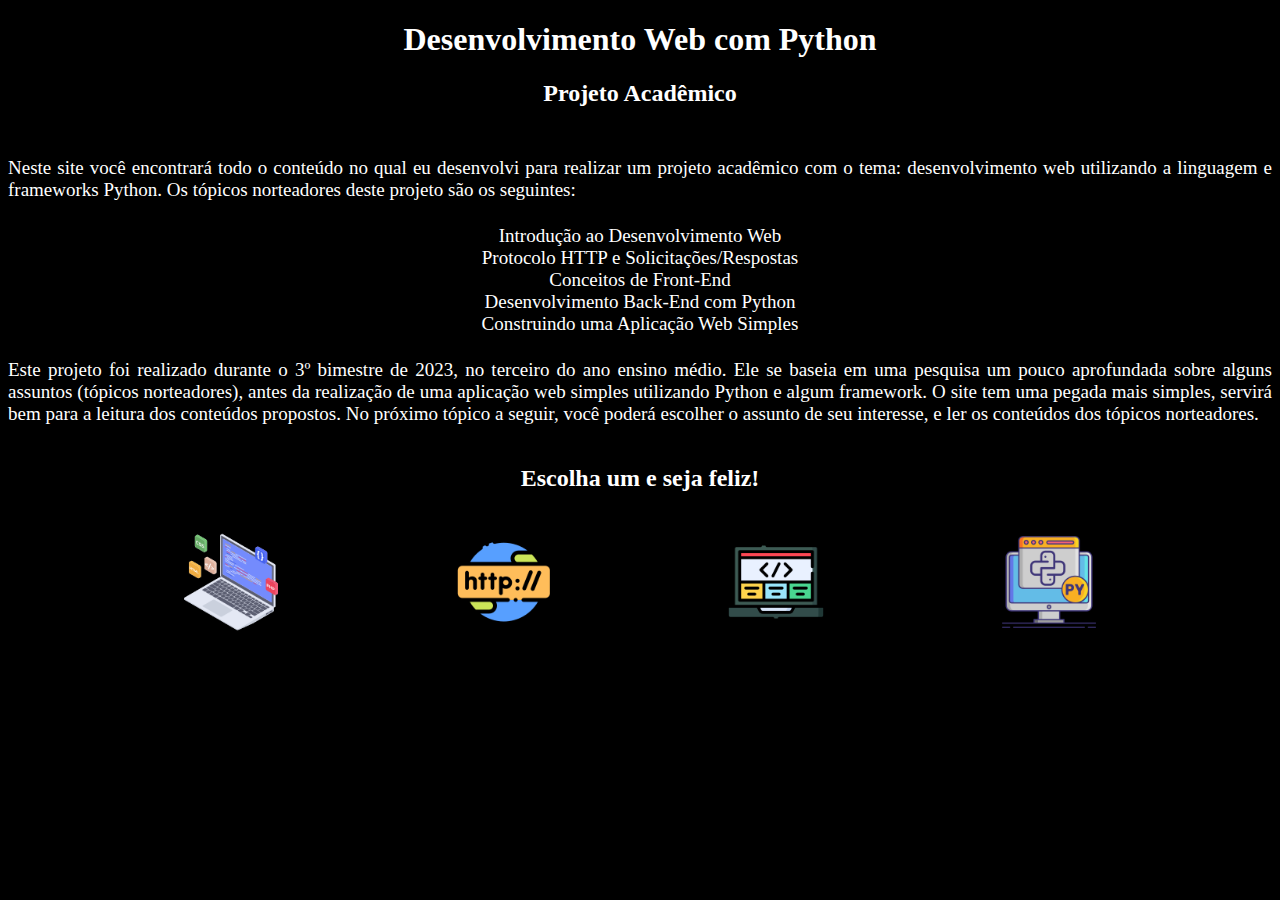
<file: index.html>
<!DOCTYPE html>
<html lang="pt-br">
<head>
    <meta charset="UTF-8">
    <meta name="viewport" content="width=device-width, initial-scale=1.0">
    <link rel="stylesheet" type="text/css" href="./design/design.css">
    <link rel="icon" href="./media/python.png" type="image/x-icon">
    <title>Desenvolvimento Web com Python </title>
</head>

<body>
    <center><h1> Desenvolvimento Web com Python </h1></center>
    <center><h2> Projeto Acadêmico</h2></center>
    
<div class="espacamento">

        <p class="margin"> Neste site você encontrará todo o conteúdo no qual eu desenvolvi para realizar um projeto acadêmico com o
         tema: desenvolvimento web utilizando a linguagem e frameworks Python. Os tópicos norteadores deste projeto são os seguintes:  
        </p>
    
</div>


<div class="espacamento_ul">

   <ul id ="centralizar">
        <li> Introdução ao Desenvolvimento Web </li>
        <li> Protocolo HTTP e Solicitações/Respostas </li>
        <li> Conceitos de Front-End </li>
        <li> Desenvolvimento Back-End com Python </li>
        <li> Construindo uma Aplicação Web Simples </li>
    </ul>

</div>

<div class="espacamento_ul"> </div>

 <p class="margin">
    Este projeto foi realizado durante o 3º bimestre de 2023, no terceiro do ano ensino médio. Ele se baseia em uma pesquisa um pouco aprofundada sobre 
    alguns assuntos (tópicos norteadores), antes da realização de uma aplicação web simples utilizando Python e algum framework. O site tem uma pegada mais
    simples, servirá bem para a leitura dos conteúdos propostos. No próximo tópico a seguir, você poderá escolher o assunto de seu interesse, e ler os 
    conteúdos dos tópicos norteadores. 
</p>

<div id="espacamento-fim"> </div>

<h2 class="margin"> Escolha um e seja feliz! </h2>

<div id="espacamento-fim"> </div>

<div id="img">
    
    <div id="grupo-img">
        <a href="./html/web_dev.html">
    <img src="./media/web_development.png" alt="Web-dev" class="interatividade"> 
        </a>

        <a href="./html/http.html">
    <img src="./media/http.png" alt="HTTP" class="interatividade">
        </a>

        <a href="./html/front_end.html">
    <img src="./media/front_end.png" alt="Front-End" class="interatividade">
        </a>

        <a href="./html/python_web.html">    
    <img src="./media/python_web.png" alt="Python-Web" class="interatividade">
        </a>

       
    </div>

</div>

</body>
</html>
</file>
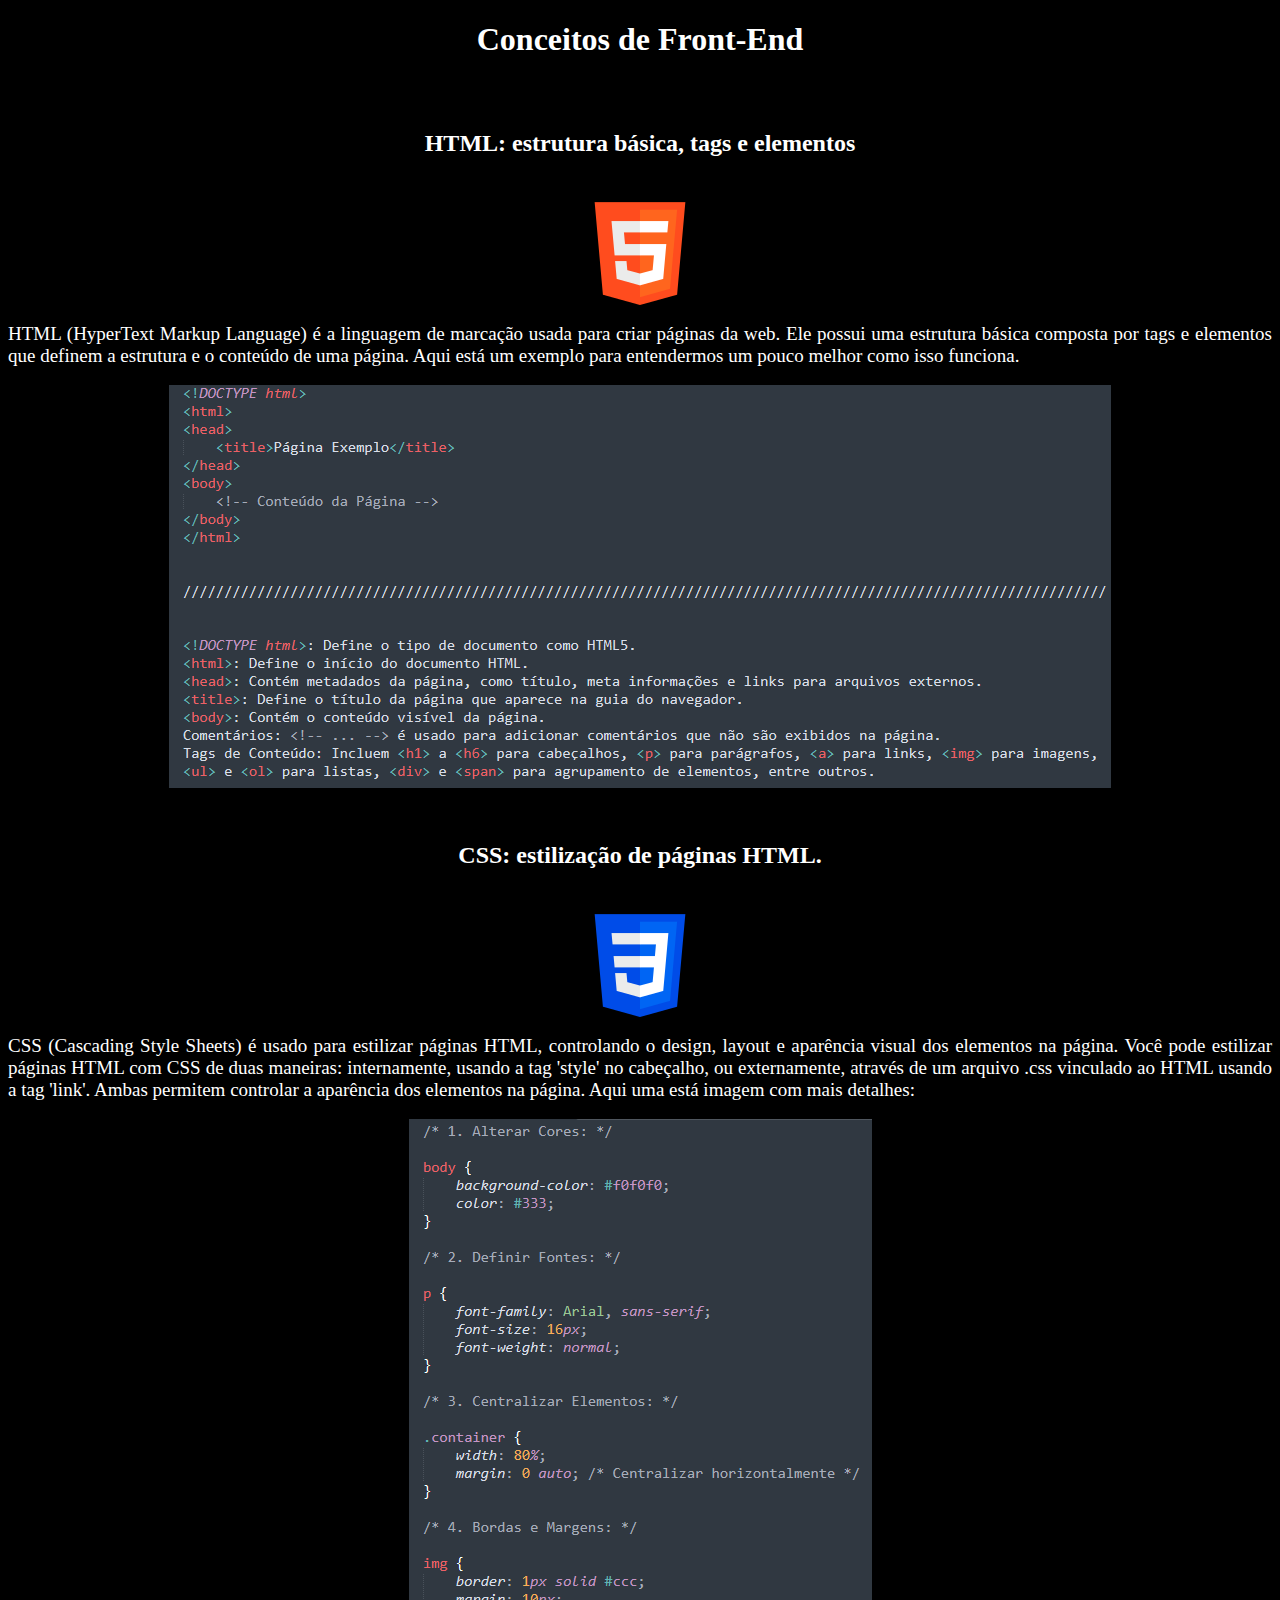
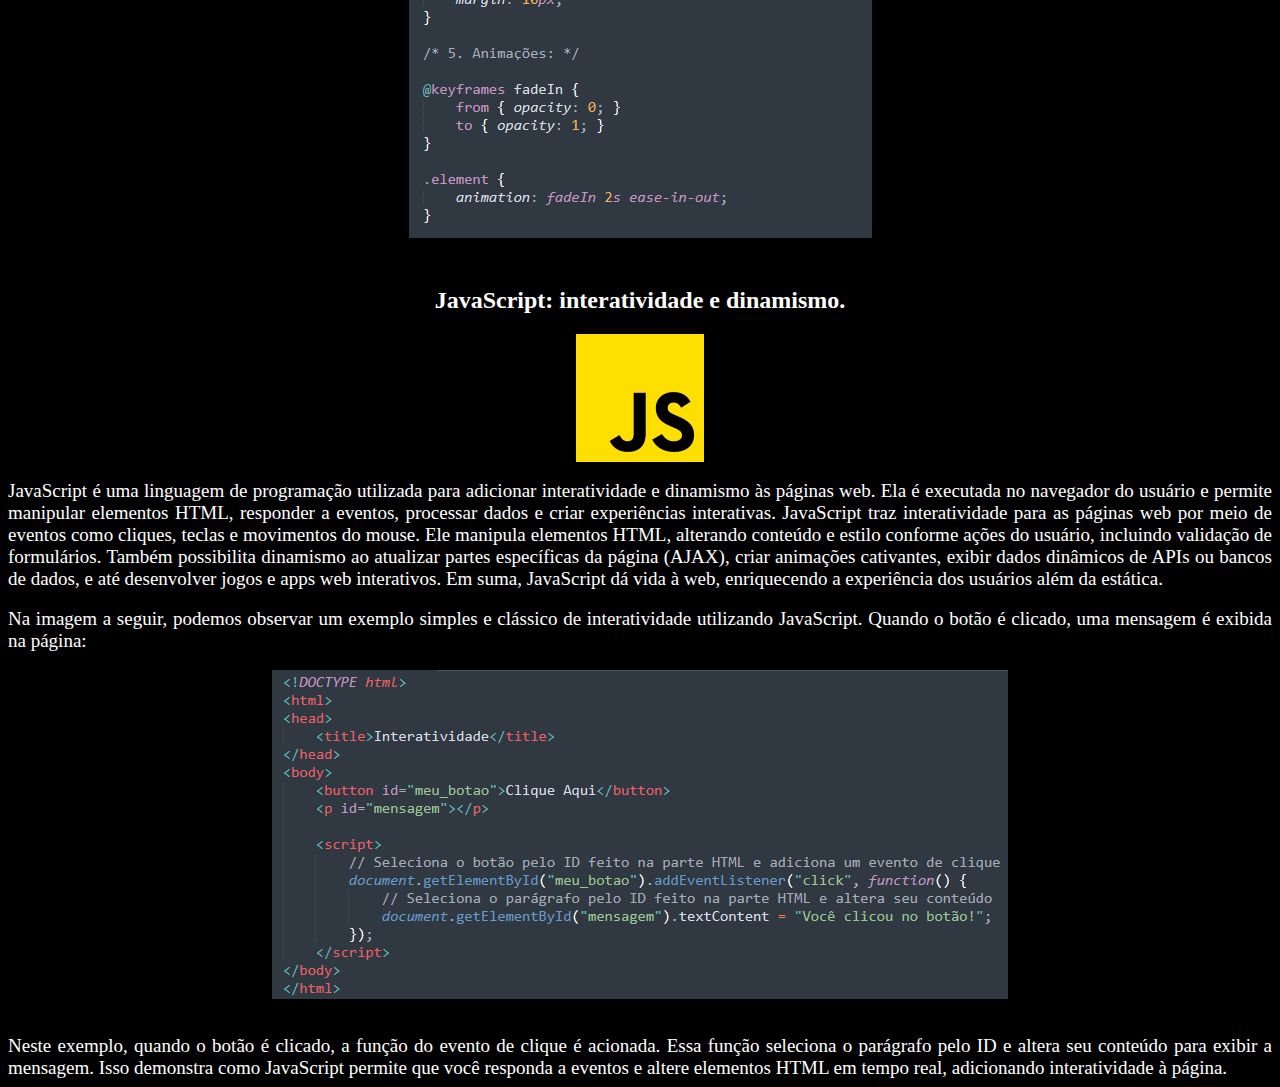
<file: html/front_end.html>
<!DOCTYPE html>
<html lang="pt-br">
<head>
    <meta charset="UTF-8">
    <meta name="viewport" content="width=device-width, initial-scale=1.0">
    <link rel="icon" href="../media/python.png" type="image/x-icon">
    <link rel="stylesheet" type="text/css" href="../design/design_4.css">
    <title>Front-End</title>
</head>
<body>
    <center> <h1> Conceitos de Front-End  </h1>  </center>

    <div class="espacamento">
        <center><h2> HTML: estrutura básica, tags e elementos </h2></center>
    </div>

    <div class="centralizar_img">
    <img src="../media/html-5.png" alt="HTML"> 
    </div>  

    <br> 

    

    <p class="margin">
        HTML (HyperText Markup Language) é a linguagem de marcação usada para criar páginas da web. Ele possui uma estrutura básica composta por tags e 
        elementos que definem a estrutura e o conteúdo de uma página. Aqui está um exemplo para entendermos um pouco melhor como isso funciona.
    </p>

    <br> 

    <div class="centralizar_img">
        <div class="rspnv">
    <img src="../media/estrutura_html.png" alt="HTML">
        </div> 
    </div> 
       

    <div class="espacamento">
    <center><h2> CSS: estilização de páginas HTML.  </h2></center>
    </div>

    <div class="centralizar_img">
    <img src="../media/css-3.png" alt="HTML"> 
    </div>

    <br>

    <p class="margin">
        CSS (Cascading Style Sheets) é usado para estilizar páginas HTML, controlando o design, layout e aparência visual dos elementos na página.
        Você pode estilizar páginas HTML com CSS de duas maneiras: internamente, usando a tag 'style' no cabeçalho, ou externamente, através de um arquivo 
        .css vinculado ao HTML usando a tag 'link'. Ambas permitem controlar a aparência dos elementos na página. Aqui uma está imagem com mais detalhes:
    </p>
    
    <br> 

    <div class="centralizar_img">
    <img src="../media/estrutura_css.png" alt="HTML"> 
    </div> 

    <div class="espacamento">
    <center><h2> JavaScript: interatividade e dinamismo. </h2></center>
    </div>

    <div class="centralizar_img">
    <img src="../media/js.png" alt="HTML"> 
    </div>

    <br>

    <p class="margin">
        JavaScript é uma linguagem de programação utilizada para adicionar interatividade e dinamismo às páginas web. Ela é executada no navegador do 
        usuário e permite manipular elementos HTML, responder a eventos, processar dados e criar experiências interativas. JavaScript traz interatividade para as páginas web por meio de eventos como cliques, teclas e movimentos do mouse. Ele manipula elementos HTML, 
        alterando conteúdo e estilo conforme ações do usuário, incluindo validação de formulários. Também possibilita dinamismo ao atualizar partes 
        específicas da página (AJAX), criar animações cativantes, exibir dados dinâmicos de APIs ou bancos de dados, e até desenvolver jogos e apps 
        web interativos. Em suma, JavaScript dá vida à web, enriquecendo a experiência dos usuários além da estática.
    </p>

     <br>   

    <p class="margin">
        Na imagem a seguir, podemos observar um exemplo simples e clássico de interatividade utilizando JavaScript.  Quando o botão é clicado, 
        uma mensagem é exibida na página:
    </p>

    <br>

    <div class="centralizar_img">
    <img src="../media/estrutura_js.png" alt="HTML"> 
    </div> 

    <br>
    <br>

    <p class="margin">
        Neste exemplo, quando o botão é clicado, a função do evento de clique é acionada. Essa função seleciona o parágrafo pelo ID e altera seu conteúdo 
        para exibir a mensagem. Isso demonstra como JavaScript permite que você responda a eventos e altere elementos HTML em tempo real, adicionando 
        interatividade à página.
    </p>

    
</body>
</html>
</file>
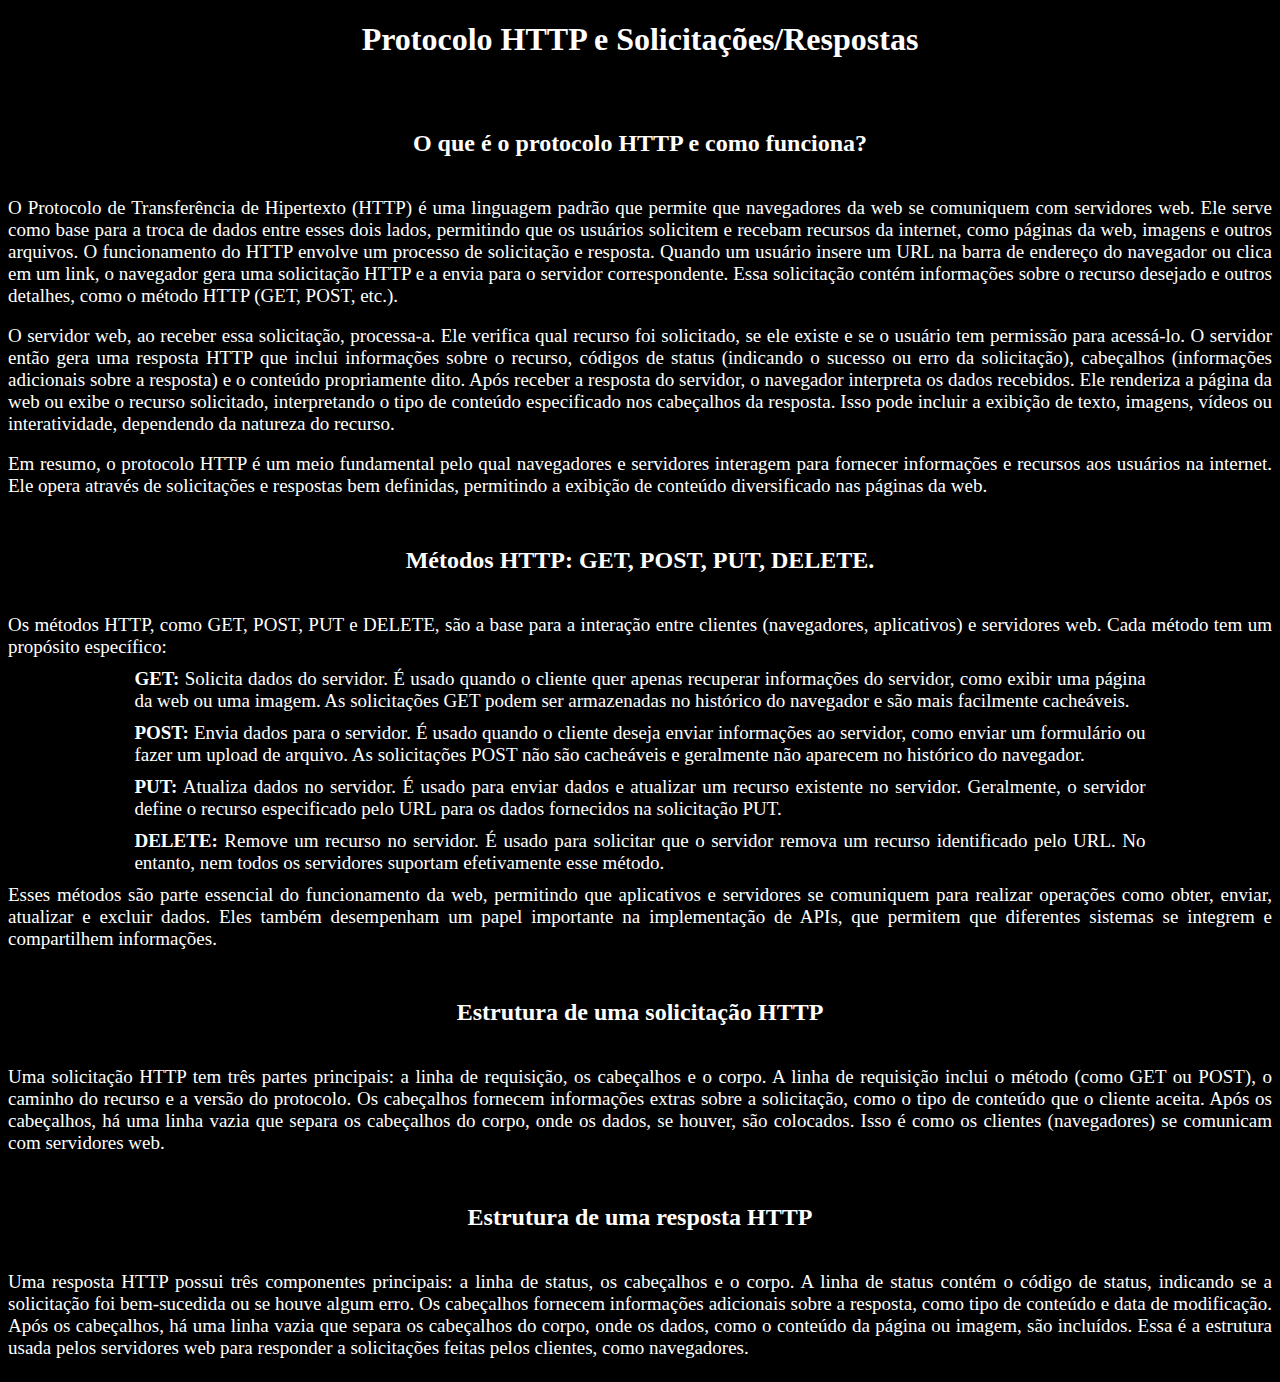
<file: html/http.html>
<!DOCTYPE html>
<html lang="pt-br">
<head>
    <meta charset="UTF-8">
    <meta name="viewport" content="width=device-width, initial-scale=1.0">
    <link rel="stylesheet" type="text/css" href="../design/design_3.css">
    <link rel="icon" href="../media/python.png" type="image/x-icon">
    <title>Protocolo HTTP</title>
</head>

<body>  
    <center> <h1> Protocolo HTTP e Solicitações/Respostas  </h1>  </center>

    <div class="espacamento"> 
    <center> <h2> O que é o protocolo HTTP e como funciona? </h2> </center>
    </div>

    <div class="espacamento_par"></div>

    <p class="margin"> 
        O Protocolo de Transferência de Hipertexto (HTTP) é uma linguagem padrão que permite que navegadores da web se comuniquem com 
        servidores web. Ele serve como base para a troca de dados entre esses dois lados, permitindo que os usuários solicitem e recebam 
        recursos da internet, como páginas da web, imagens e outros arquivos.
        O funcionamento do HTTP envolve um processo de solicitação e resposta. Quando um usuário insere um URL na barra de endereço do 
        navegador ou clica em um link, o navegador gera uma solicitação HTTP e a envia para o servidor correspondente. Essa solicitação 
        contém informações sobre o recurso desejado e outros detalhes, como o método HTTP (GET, POST, etc.).
    </p>

    <br>

    <p class="margin">
        O servidor web, ao receber essa solicitação, processa-a. Ele verifica qual recurso foi solicitado, se ele existe e se o usuário tem 
        permissão para acessá-lo. O servidor então gera uma resposta HTTP que inclui informações sobre o recurso, códigos de status 
        (indicando o sucesso ou erro da solicitação), cabeçalhos (informações adicionais sobre a resposta) e o conteúdo propriamente dito.
        Após receber a resposta do servidor, o navegador interpreta os dados recebidos. Ele renderiza a página da web ou exibe o recurso
        solicitado, interpretando o tipo de conteúdo especificado nos cabeçalhos da resposta. Isso pode incluir a exibição de texto, imagens,
        vídeos ou interatividade, dependendo da natureza do recurso.
    </p>

    <br>

    <p class="margin">
        Em resumo, o protocolo HTTP é um meio fundamental pelo qual navegadores e servidores interagem para fornecer informações e recursos 
        aos usuários na internet. Ele opera através de solicitações e respostas bem definidas, permitindo a exibição de conteúdo diversificado
         nas páginas da web.
    </p>

    <div class="espacamento">
        <center><h2> Métodos HTTP: GET, POST, PUT, DELETE. </h2></center>
    </div>

    <div class="espacamento_par"> </div>

    <p class="margin">
        Os métodos HTTP, como GET, POST, PUT e DELETE, são a base para a interação entre clientes (navegadores, aplicativos) e servidores web. 
        Cada método tem um propósito específico:</p>

        
        
    <ul class="formatacao_ul">

        
        <li> <b>GET:</b> Solicita dados do servidor. É usado quando o cliente quer apenas recuperar informações do 
        servidor, como exibir uma página da web ou uma imagem. As solicitações GET podem ser armazenadas no histórico do navegador e são mais
         facilmente cacheáveis.</li>
        
        <li> <b>POST:</b> Envia dados para o servidor. É usado quando o cliente deseja enviar informações ao servidor, como enviar um formulário ou 
        fazer um upload de arquivo. As solicitações POST não são cacheáveis e geralmente não aparecem no histórico do navegador.</li>
        
        <li> <b>PUT:</b> Atualiza dados no servidor. É usado para enviar dados e atualizar um recurso existente no servidor. Geralmente, o servidor 
        define o recurso especificado pelo URL para os dados fornecidos na solicitação PUT.</li>
        
        <li> <b>DELETE:</b> Remove um recurso no servidor. É usado para solicitar que o servidor remova um recurso identificado pelo URL. No entanto, 
        nem todos os servidores suportam efetivamente esse método.</li>

    </ul>

        <p class="margin">Esses métodos são parte essencial do funcionamento da web, permitindo que aplicativos e servidores se comuniquem para realizar 
        operações como obter, enviar, atualizar e excluir dados. Eles também desempenham um papel importante na implementação de APIs, que 
        permitem que diferentes sistemas se integrem e compartilhem informações. </p> 

        <div class="espacamento">
        <center><h2> Estrutura de uma solicitação HTTP </h2></center>
        </div>
        
        <div class="espacamento_par"> </div>

        <p class="margin"> 
        Uma solicitação HTTP tem três partes principais: a linha de requisição, os cabeçalhos e o corpo. A linha de requisição inclui o método 
        (como GET ou POST), o caminho do recurso e a versão do protocolo. Os cabeçalhos fornecem informações extras sobre a solicitação, como o 
        tipo de conteúdo que o cliente aceita. Após os cabeçalhos, há uma linha vazia que separa os cabeçalhos do corpo, onde os dados, se houver,
        são colocados. Isso é como os clientes (navegadores) se comunicam com servidores web.
        </p>

        <div class="espacamento">
            <center><h2> Estrutura de uma resposta HTTP </h2></center>
            </div>
            
            <div class="espacamento_par"> </div>
    
        <p class="margin"> 
        Uma resposta HTTP possui três componentes principais: a linha de status, os cabeçalhos e o corpo. A linha de status contém o código de status, 
        indicando se a solicitação foi bem-sucedida ou se houve algum erro. Os cabeçalhos fornecem informações adicionais sobre a resposta, como tipo de 
        conteúdo e data de modificação. Após os cabeçalhos, há uma linha vazia que separa os cabeçalhos do corpo, onde os dados, como o conteúdo da página 
        ou imagem, são incluídos. Essa é a estrutura usada pelos servidores web para responder a solicitações feitas pelos clientes, como navegadores.
        </p>

        <div class="espaco_fim"> </div>
        
</body>
</html>
</file>
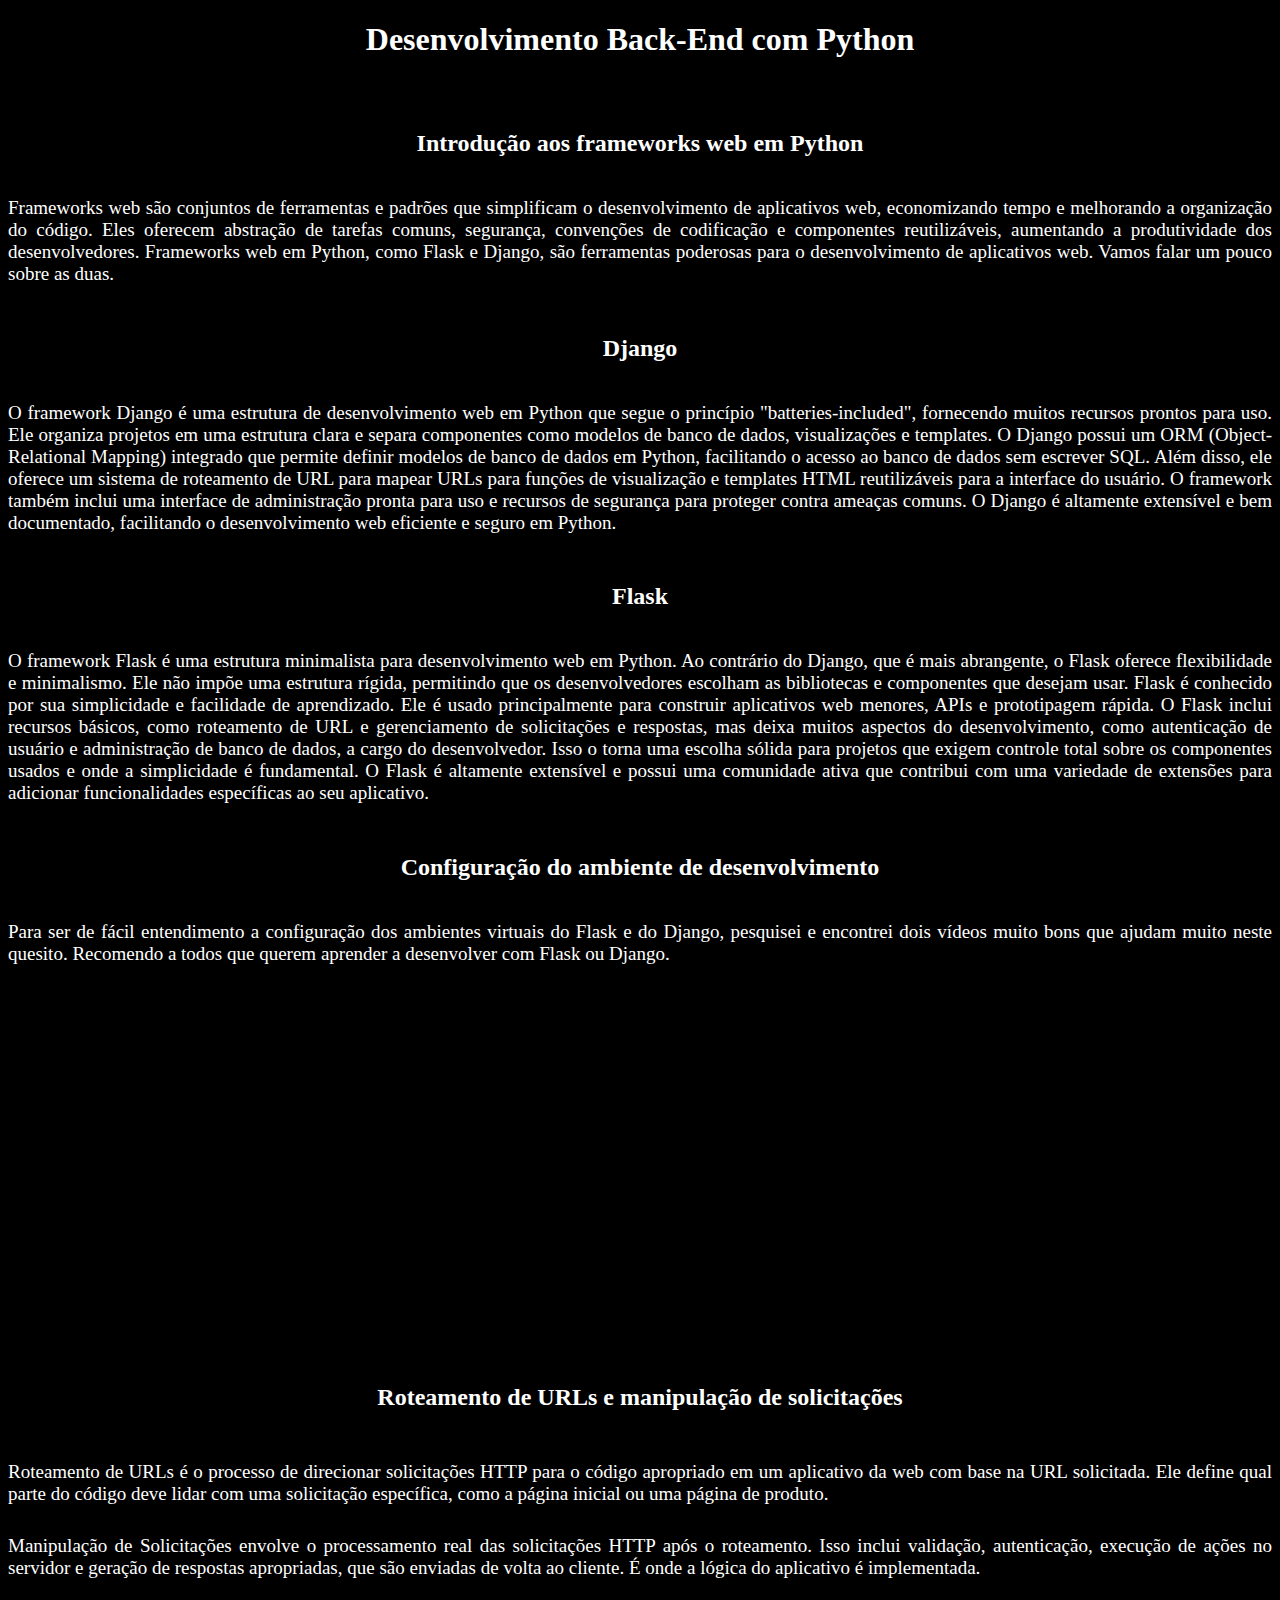
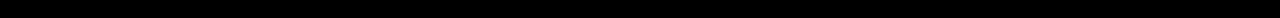
<file: html/python_web.html>
<!DOCTYPE html>
<html lang="pt-br">
<head>
    <meta charset="UTF-8">
    <meta name="viewport" content="width=device-width, initial-scale=1.0">
    <link rel="stylesheet" type="text/css" href="../design/design_5.css">
    <link rel="icon" href="../media/python.png" type="image/x-icon">
    <title>Desenvolvimento Back-End com Python </title>
</head>
<body>

    <center><h1> Desenvolvimento Back-End com Python </h1></center>

    <div class="espacamento">
    
    <center> <h2> Introdução aos frameworks web em Python </h2> </center>
    
    </div>

    <div class="espacamento_par">

    <p class="margin"> Frameworks web são conjuntos de ferramentas e padrões que simplificam o desenvolvimento de aplicativos web, economizando tempo e 
    melhorando a organização do código. Eles oferecem abstração de tarefas comuns, segurança, convenções de codificação e componentes reutilizáveis, 
    aumentando a produtividade dos desenvolvedores. Frameworks web em Python, como Flask e Django, são ferramentas poderosas para o desenvolvimento de 
    aplicativos web. Vamos falar um pouco sobre as duas.
    </p>

</div>

    <div class="espacamento"> 
       <center><h2> Django </h2></center> 
    </div>

    <div class="espacamento_par"> 

        <p class="margin"> O framework Django é uma estrutura de desenvolvimento web em Python que segue o princípio "batteries-included", fornecendo muitos recursos 
        prontos para uso. Ele organiza projetos em uma estrutura clara e separa componentes como modelos de banco de dados, visualizações e templates. 
        O Django possui um ORM (Object-Relational Mapping) integrado que permite definir modelos de banco de dados em Python, facilitando o acesso ao 
        banco de dados sem escrever SQL. Além disso, ele oferece um sistema de roteamento de URL para mapear URLs para funções de visualização e 
        templates HTML reutilizáveis para a interface do usuário. O framework também inclui uma interface de administração pronta para uso e recursos 
        de segurança para proteger contra ameaças comuns. O Django é altamente extensível e bem documentado, facilitando o desenvolvimento web eficiente e 
        seguro em Python.</p>

    </div>

    <div class="espacamento"> 
        <center><h2> Flask </h2></center> 
    </div>

     <div class="espacamento_par">

    <p class="margin">
    O framework Flask é uma estrutura minimalista para desenvolvimento web em Python. Ao contrário do Django, que é mais abrangente, o Flask oferece 
    flexibilidade e minimalismo. Ele não impõe uma estrutura rígida, permitindo que os desenvolvedores escolham as bibliotecas e componentes que desejam usar.
    Flask é conhecido por sua simplicidade e facilidade de aprendizado. Ele é usado principalmente para construir aplicativos web menores, APIs e
    prototipagem rápida. O Flask inclui recursos básicos, como roteamento de URL e gerenciamento de solicitações e respostas, mas deixa muitos aspectos do 
    desenvolvimento, como autenticação de usuário e administração de banco de dados, a cargo do desenvolvedor. Isso o torna uma escolha sólida para projetos
    que exigem controle total sobre os componentes usados e onde a simplicidade é fundamental. O Flask é altamente extensível e possui uma comunidade ativa
    que contribui com uma variedade de extensões para adicionar funcionalidades específicas ao seu aplicativo.
    </p>

    </div>

    <div class="espacamento">

    <center><h2> Configuração do ambiente de desenvolvimento </h2></center>

    </div>

    <div class="espacamento_par">

    <p class="margin"> Para ser de fácil entendimento a configuração dos ambientes virtuais do Flask e do Django, pesquisei e encontrei dois vídeos
    muito bons que ajudam muito neste quesito. Recomendo a todos que querem aprender a desenvolver com Flask ou Django.  
    </p>

    </div>

    <div class="video-container">
        <div class="flexx">  
        <div class= "primeiro-video">
            <iframe width="400" height="315" src="https://www.youtube.com/embed/kkoJTBtj4ds?si=IOdD-pRizyMPNBFb" title="YouTube video player" frameborder="0" allow="accelerometer; autoplay; clipboard-write; encrypted-media; gyroscope; picture-in-picture; web-share" allowfullscreen></iframe>
        </div>
        <div class="video-row">
            <iframe width="400" height="315" src="https://www.youtube.com/embed/X357aaSdya0?si=79wzTqVJNyo3OkPQ" title="YouTube video player" frameborder="0" allow="accelerometer; autoplay; clipboard-write; encrypted-media; gyroscope; picture-in-picture; web-share" allowfullscreen></iframe>
        </div>
    </div>
    
    <center><h2>Roteamento de URLs e manipulação de solicitações</h2></center>
     
        <p class="margin">
            Roteamento de URLs é o processo de direcionar solicitações HTTP para o código apropriado em um aplicativo da web com base na URL solicitada. 
            Ele define qual parte do código deve lidar com uma solicitação específica, como a página inicial ou uma página de produto.
        </p>

        <p class="margin">
            Manipulação de Solicitações envolve o processamento real das solicitações HTTP após o roteamento. Isso inclui validação, autenticação, execução 
            de ações no servidor e geração de respostas apropriadas, que são enviadas de volta ao cliente. É onde a lógica do aplicativo é implementada.
        </p>
        
        <div class="espaco_fim"></div>
</body>
</html>
</file>
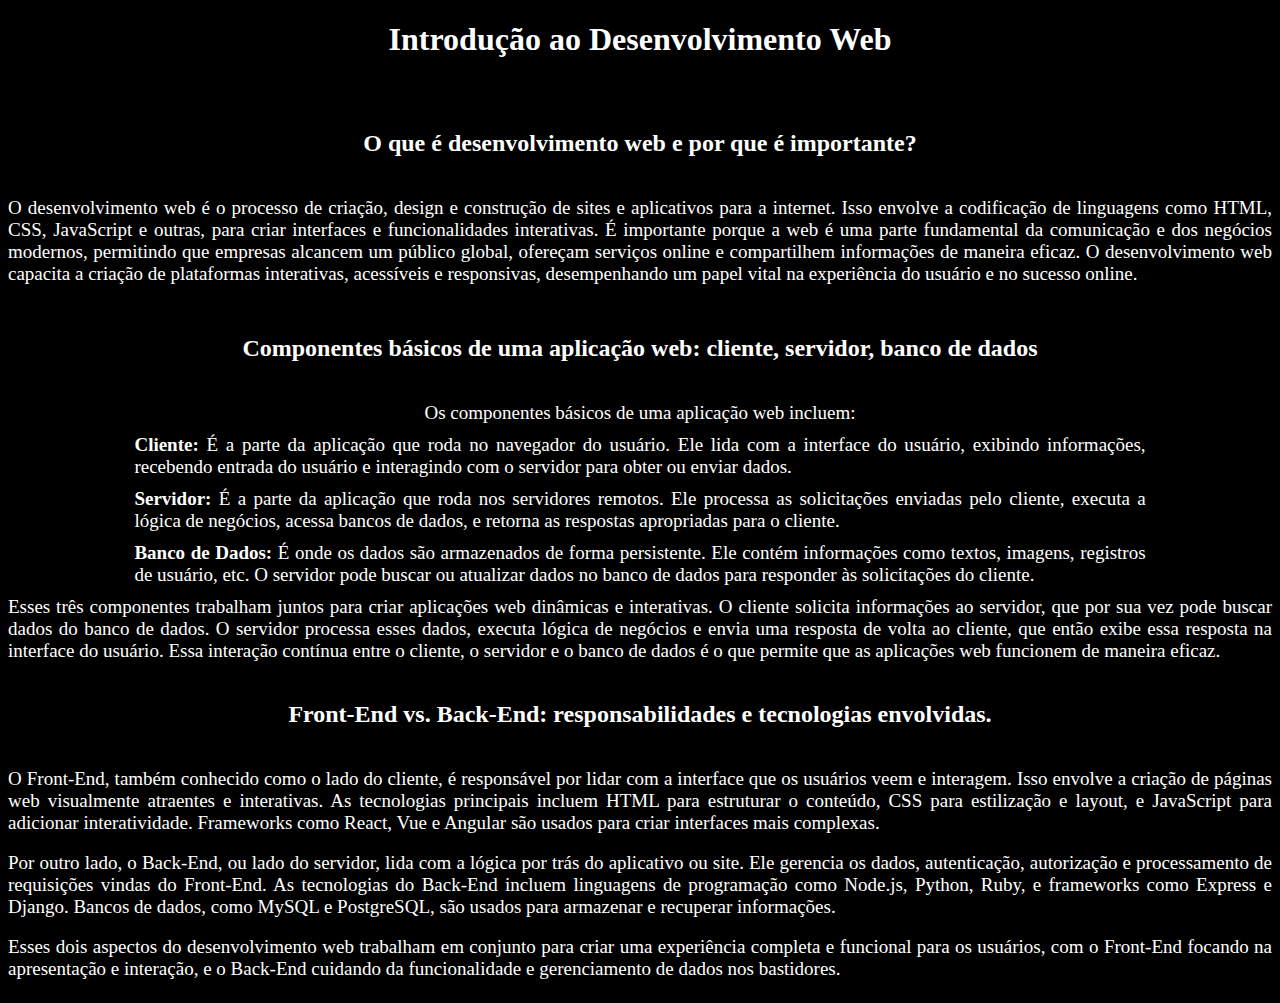
<file: html/web_dev.html>
<!DOCTYPE html>
<html lang="pt-br">
<head>
    <meta charset="UTF-8">
    <meta name="viewport" content="width=device-width, initial-scale=1.0">
    <link rel="icon" href="../media/python.png" type="image/x-icon">
    <link rel="stylesheet" type="text/css" href="../design/design_2.css">
    <title>Desenvolvimento Web </title>
</head>
<body>

    <center> <h1> Introdução ao Desenvolvimento Web </h1>  </center>

    <div class="espacamento">
    
    <center> <h2> O que é desenvolvimento web e por que é importante? </h2> </center>

    </div>
    
    <div class="espacamento_par"></div>

    <p class="margin"> 
        O desenvolvimento web é o processo de criação, design e construção de sites e aplicativos para a internet. Isso envolve a 
        codificação de linguagens como HTML, CSS, JavaScript e outras, para criar interfaces e funcionalidades interativas. 
        É importante porque a web é uma parte fundamental da comunicação e dos negócios modernos, permitindo que empresas alcancem um 
        público global, ofereçam serviços online e compartilhem informações de maneira eficaz. O desenvolvimento web capacita a criação 
        de plataformas interativas, acessíveis e responsivas, desempenhando um papel vital na experiência do usuário e no sucesso online.
    </p>

    </div>
    <div class="espacamento"> </div>

    <center> <h2> Componentes básicos de uma aplicação web: cliente, servidor, banco de dados  </h2> </center>

    <div class="espacamento_par"> </div>

    <p class="margin"> Os componentes básicos de uma aplicação web incluem: </p>


        <ul class="formatacao_ul">
        
        
            <li> <strong>Cliente:</strong> É a parte da aplicação que roda no navegador do usuário. Ele lida com a interface do usuário, exibindo informações, 
                recebendo entrada do usuário e interagindo com o servidor para obter ou enviar dados. </li>
            <li> <strong>Servidor:</strong> É a parte da aplicação que roda nos servidores remotos. Ele processa as solicitações enviadas pelo cliente, 
                executa a lógica de negócios, acessa bancos de dados, e retorna as respostas apropriadas para o cliente.</li>
            <li>
                <strong>Banco de Dados:</strong> É onde os dados são armazenados de forma persistente. Ele contém informações como textos, imagens, registros de 
                usuário, etc. O servidor pode buscar ou atualizar dados no banco de dados para responder às solicitações do cliente.
            </li>

        </ul>


    <p class="margin"> Esses três componentes trabalham juntos para criar aplicações web dinâmicas e interativas. O cliente solicita informações ao servidor, 
    que por sua vez pode buscar dados do banco de dados. O servidor processa esses dados, executa lógica de negócios e envia uma resposta de 
    volta ao cliente, que então exibe essa resposta na interface do usuário. Essa interação contínua entre o cliente, o servidor e o banco 
    de dados é o que permite que as aplicações web funcionem de maneira eficaz. </p>

    <div class="espacamento_par"> </div>

    <center> <h2> Front-End vs. Back-End: responsabilidades e tecnologias envolvidas.   </h2> </center>

    <div class="espacamento_par"> </div>

    <p class="margin"> O Front-End, também conhecido como o lado do cliente, é responsável por lidar com a interface que os usuários veem e interagem. 
        Isso envolve a criação de páginas web visualmente atraentes e interativas. As tecnologias principais incluem HTML para estruturar o 
        conteúdo, CSS para estilização e layout, e JavaScript para adicionar interatividade. Frameworks como React, Vue e Angular são usados 
        para criar interfaces mais complexas.
    </p>

    <br>
    
    <p class="margin"> Por outro lado, o Back-End, ou lado do servidor, lida com a lógica por trás do aplicativo ou site. Ele gerencia os dados,
         autenticação, autorização e processamento de requisições vindas do Front-End. As tecnologias do Back-End incluem linguagens de 
         programação como Node.js, Python, Ruby, e frameworks como Express e Django. Bancos de dados, como MySQL e PostgreSQL, são usados para
          armazenar e recuperar informações.
    </p>

    <br>
    
    <p class="margin">
        Esses dois aspectos do desenvolvimento web trabalham em conjunto para criar uma experiência completa e funcional para os usuários, 
        com o Front-End focando na apresentação e interação, e o Back-End cuidando da funcionalidade e gerenciamento de dados nos bastidores.
    </p>

    <div class="espaco_fim"> </div>

    
</body>
</html>
</file>
<file: design/design.css>
body{
    font-family: Cambria, Cochin, Georgia, Times, 'Times New Roman', serif;
    background-color: black;
    color: white;
}

.margin{
    margin: auto;
    text-align: justify;
    max-width: 1270px;
    display: flex;
    justify-content: center;
}

p{
    font-size: 19px;
}

.espacamento{
    padding-top: 30px;
}

.espacamento_ul{
    padding-top: 5px;
}

#espacamento-fim{
    padding-top: 40px;
}
#centralizar{
    text-align: center;
    list-style: none;
    padding: 0;
}

ul{
    font-size: 19px;
}

#container{
    text-align: center;
}

#grupo-img{
    display: flex;
    justify-content: space-evenly;
    align-items: center;
    flex-wrap: wrap;
    max-width: 100%; 
}

.interatividade{
    max-width: 100px;
    transition: transform 0.3s;
}

.interatividade:hover {
    transform: scale(1.5); 
}

@media (max-width: 700px){
    #grupo-img{
        display: flex;
        flex-direction: column;
    }
}
</file>
<file: design/design_4.css>
body{
    font-family: Cambria, Cochin, Georgia, Times, 'Times New Roman', serif;
    background-color: black;
    color: white;
}

.margin{
    margin: auto;
    text-align: justify;
    max-width: 1270px;
    display: flex;
    justify-content: center;
}

p{
    font-size: 19px;
}

.espacamento{
    padding-top: 30px;
}

.espacamento_par{
    padding-top: 20px;
}

.centralizar_img{
    display: flex;
    justify-content: center;
    align-items: center;
}

@media (max-width: 700px){
    .rspnv{
        width: 100%;
    }
}
</file>
<file: design/design_3.css>
body{
    font-family: Cambria, Cochin, Georgia, Times, 'Times New Roman', serif;
    background-color: black;
    color: white;
}

.espacamento{
    padding-top: 30px;
}

.espacamento_par{
    padding-top: 20px;
}

.margin{
    margin: auto;
    text-align: justify;
    max-width: 1270px;
    display: flex;
    justify-content: center;
}

p{
    font-size: 19px;
}

.formatacao_ul{
    text-align: justify;
    list-style: none;
    padding: 0;
    justify-content: center;
    width: 80%; /* Define a largura máxima do conteúdo */
    max-width: 1270px; /* Define um limite máximo de largura */
    margin: 0 auto;
}

.formatacao_ul li {
    margin: 10px 0; /* Adiciona um espaço entre os itens */
}

ul{
    font-size: 19px;
}

.espaco_fim{
    padding-bottom: 15px;
}
</file>
<file: design/design_5.css>
body{
    font-family: Cambria, Cochin, Georgia, Times, 'Times New Roman', serif;
    background-color: black;
    color: white;
}

.margin{
    margin: auto;
    text-align: justify;
    max-width: 1270px;
    display: flex;
    justify-content: center;
}

p{
    font-size: 19px;
}

.espacamento{
    padding-top: 30px;
}

.espacamento_par{
    padding-top: 20px;
}

.video-container {
    display: flex;
    flex-direction: column;
    gap: 30px;
  }

.flexx {
    display: flex;
    flex-wrap: wrap;
    gap: 300px;
    justify-content: center;
    margin-top: 50px;
}

.espaco_fim{
    padding-bottom: 1px;
}
</file>
<file: design/design_2.css>
body{
    font-family: Cambria, Cochin, Georgia, Times, 'Times New Roman', serif;
    background-color: black;
    color: white;
}

.margin{
    margin: auto;
    text-align: justify;
    max-width: 1270px;
    display: flex;
    justify-content: center;
}

p{
    font-size: 19px;
}

.espacamento{
    padding-top: 30px;
}

.espacamento_par{
    padding-top: 20px;
}

.formatacao_ul{
    text-align: justify;
    list-style: none;
    padding: 0;
    justify-content: center;
    width: 80%; /* Define a largura máxima do conteúdo */
    max-width: 1270px; /* Define um limite máximo de largura */
    margin: 0 auto;
}

.formatacao_ul li {
    margin: 10px 0; /* Adiciona um espaço entre os itens */
}

ul{
    font-size: 19px;
}

.espaco_fim{
    padding-bottom: 15px;
}
</file>
